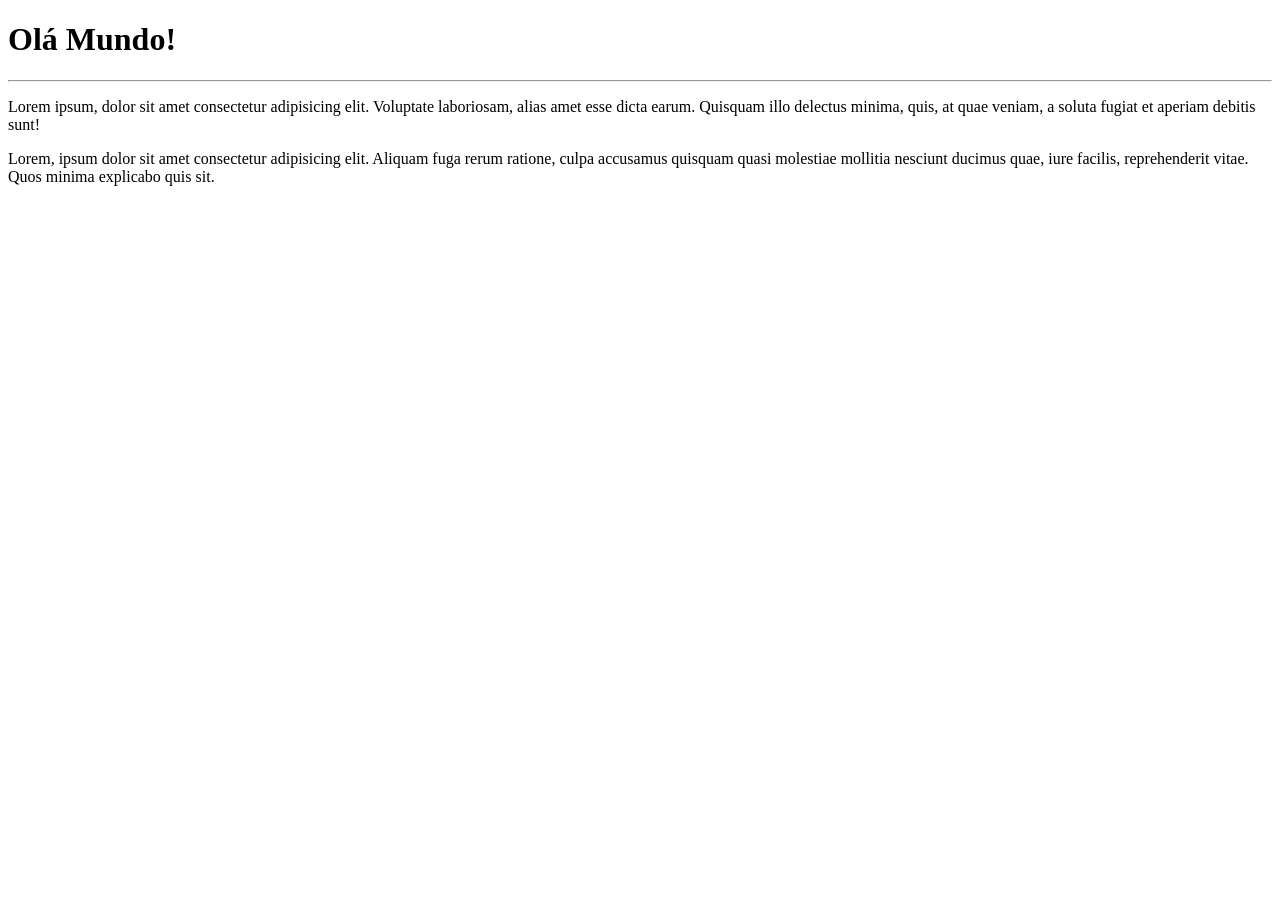
<file: Site-exemplo/index.html>
<!DOCTYPE html>
<html lang="pt-br">
<head>
    <meta charset="UTF-8">
    <meta name="viewport" content="width=device-width, initial-scale=1.0">
    <title>Meu primeiro site em repositório</title>

</head>
<body>
    <h1>Olá Mundo!</h1>
    <hr>
    <p>Lorem ipsum, dolor sit amet consectetur adipisicing elit. Voluptate laboriosam, alias amet esse dicta earum. Quisquam illo delectus minima, quis, at quae veniam, a soluta fugiat et aperiam debitis sunt!</p>
    <p>Lorem, ipsum dolor sit amet consectetur adipisicing elit. Aliquam fuga rerum ratione, culpa accusamus quisquam quasi molestiae mollitia nesciunt ducimus quae, iure facilis, reprehenderit vitae. Quos minima explicabo quis sit.</p>
    
</body>
</html>
</file>
